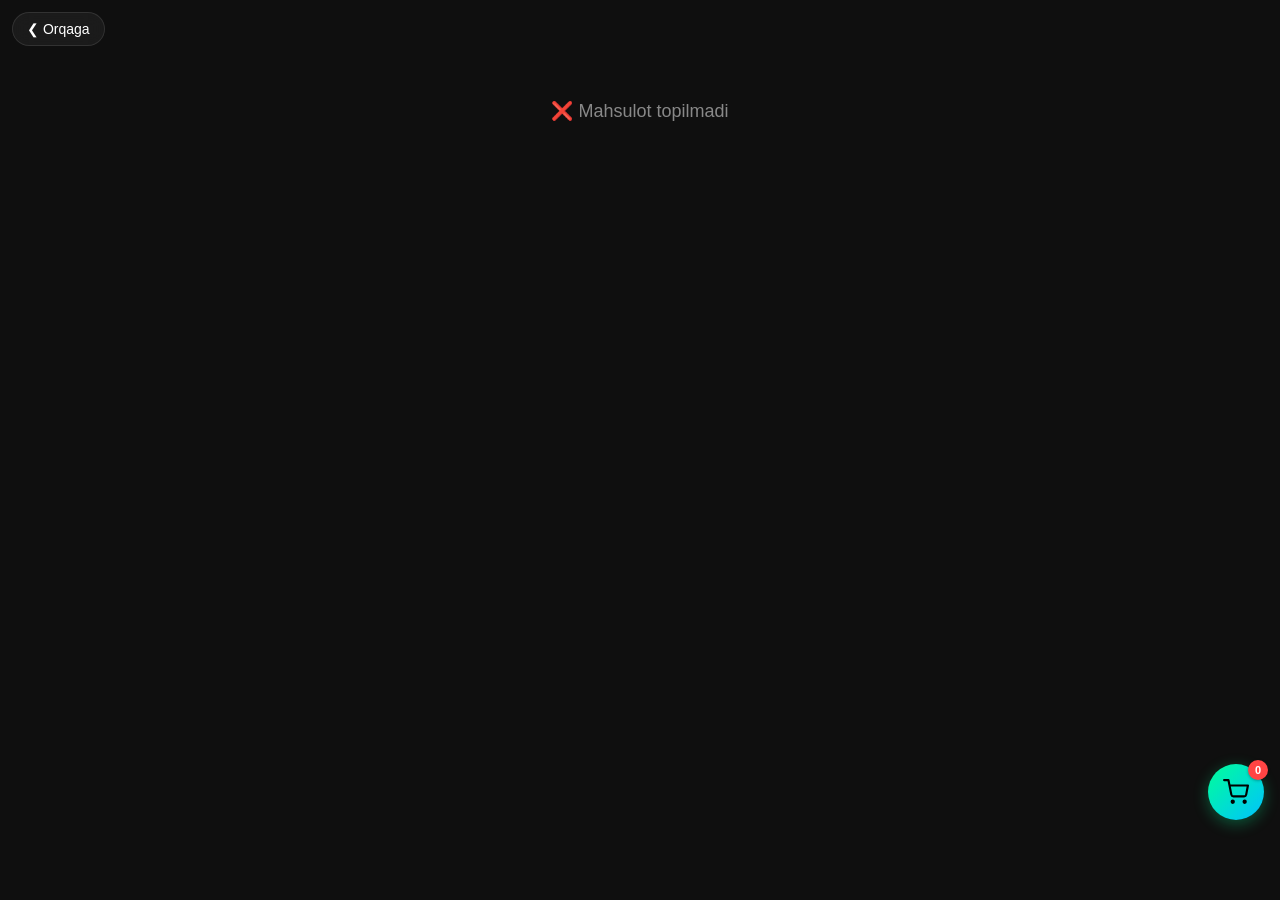
<file: category/detail/index.html>
<!DOCTYPE html>
<html lang="uz">
<head>
<meta charset="UTF-8">
<meta name="viewport" content="width=device-width, initial-scale=1.0, user-scalable=yes">
<title>Mahsulot detali</title>

<style>
* {
  box-sizing: border-box;
}

body {
  margin: 0;
  background: #0f0f0f;
  color: white;
  font-family: -apple-system, BlinkMacSystemFont, 'Segoe UI', Roboto, Arial, sans-serif;
}

/* FULLSCREEN MODAL */
#fsModal {
  position: fixed;
  top: 0;
  left: 0;
  width: 100%;
  height: 100%;
  background: rgba(0,0,0,0.96);
  display: none;
  align-items: center;
  justify-content: center;
  z-index: 9999;
  cursor: pointer;
}

#fsImg {
  max-width: 95%;
  max-height: 95%;
  object-fit: contain;
}

/* ORQAGA TUGMASI */
.back-btn {
  position: fixed;
  top: 12px;
  left: 12px;
  display: flex;
  align-items: center;
  gap: 8px;
  padding: 8px 14px;
  border-radius: 30px;
  background: rgba(30,30,30,0.8);
  backdrop-filter: blur(10px);
  color: white;
  font-size: 14px;
  font-weight: 500;
  cursor: pointer;
  z-index: 100;
  border: 1px solid rgba(255,255,255,0.1);
  transition: 0.2s;
}

.back-btn:hover {
  background: rgba(50,50,50,0.9);
}

.back-btn:active {
  transform: scale(0.96);
}

/* FLOAT CART */
.cart-btn {
  position: fixed;
  bottom: 80px;
  right: 16px;
  width: 56px;
  height: 56px;
  border-radius: 50%;
  background: linear-gradient(135deg, #00ff99, #00c2ff);
  display: flex;
  align-items: center;
  justify-content: center;
  cursor: pointer;
  z-index: 999;
  box-shadow: 0 4px 15px rgba(0,255,153,0.3);
  transition: transform 0.2s;
}

.cart-btn:active {
  transform: scale(0.94);
}

.cart-btn span {
  position: absolute;
  top: -4px;
  right: -4px;
  background: #ff4444;
  color: white;
  font-size: 11px;
  font-weight: bold;
  min-width: 20px;
  height: 20px;
  border-radius: 20px;
  display: flex;
  align-items: center;
  justify-content: center;
  padding: 0 5px;
  box-shadow: 0 1px 3px rgba(0,0,0,0.3);
}

/* ASOSIY KONTENT */
.poster-container {
  position: relative;
  background: #1a1a1a;
}

#posterImg {
  width: 100%;
  height: auto;
  max-height: 320px;
  object-fit: cover;
  display: block;
}

.fullscreen-icon {
  position: absolute;
  bottom: 12px;
  right: 12px;
  width: 40px;
  height: 40px;
  border-radius: 12px;
  background: rgba(0,0,0,0.6);
  backdrop-filter: blur(5px);
  display: flex;
  align-items: center;
  justify-content: center;
  cursor: pointer;
  color: white;
  font-size: 20px;
  transition: 0.2s;
}

.fullscreen-icon:active {
  background: rgba(0,0,0,0.8);
  transform: scale(0.95);
}

.info-panel {
  padding: 16px;
}

.product-name {
  margin: 0;
  font-size: 22px;
  font-weight: 700;
  letter-spacing: -0.3px;
}

.price-box {
  margin-top: 12px;
  font-size: 24px;
  font-weight: 800;
  background: linear-gradient(90deg, #00ff99, #00c2ff);
  -webkit-background-clip: text;
  -webkit-text-fill-color: transparent;
  background-clip: text;
}

/* MODEL SLIDER */
.model-slider {
  display: flex;
  gap: 10px;
  overflow-x: auto;
  padding: 8px 0 12px 0;
  margin-top: 8px;
  scrollbar-width: thin;
  -webkit-overflow-scrolling: touch;
}

.model-slider::-webkit-scrollbar {
  height: 3px;
}

.model-slider::-webkit-scrollbar-track {
  background: #2a2a2a;
  border-radius: 10px;
}

.model-slider::-webkit-scrollbar-thumb {
  background: #00ff99;
  border-radius: 10px;
}

.model-chip {
  flex: 0 0 auto;
  padding: 8px 16px;
  border-radius: 30px;
  background: #1e1e1e;
  font-size: 13px;
  font-weight: 500;
  cursor: pointer;
  white-space: nowrap;
  transition: all 0.2s;
  border: 1px solid #2a2a2a;
}

.model-chip.active {
  background: #00ff99;
  color: #000;
  border-color: #00ff99;
}

.model-chip:active {
  transform: scale(0.96);
}

.plus-btn{
  position: fixed;
  bottom: 0;
  left: 0;
  width: 100%;
  padding: 14px 20px;
  text-align: center;
  font-weight: 700;
  font-size: 16px;
  background: linear-gradient(90deg, #00ff99, #00c2ff);
  color: #000;
  cursor: pointer;
  z-index: 50;
  transition: 0.2s;
  border-top-left-radius: 20px;
  border-top-right-radius: 20px;
}

.plus-btn:active{
  opacity: 0.85;
  transform: scale(0.98);
}

/* ADD TO CART BOTTOM BAR */
.add-bar {
  position: fixed;
  bottom: 0;
  left: 0;
  width: 100%;
  padding: 14px 20px;
  text-align: center;
  font-weight: 700;
  font-size: 16px;
  background: linear-gradient(90deg, #00ff99, #00c2ff);
  color: #000;
  cursor: pointer;
  z-index: 50;
  transition: 0.2s;
  border-top-left-radius: 20px;
  border-top-right-radius: 20px;
}

.add-bar:active {
  opacity: 0.85;
  transform: scale(0.98);
}

/* DESCRIPTION */
.desc-card {
  background: #141414;
  border-radius: 20px;
  padding: 18px;
  margin: 16px;
  color: #c0c0c0;
  line-height: 1.7;
  font-size: 14px;
  border: 1px solid #222;
  margin-bottom: 100px;
}

.error-message {
  text-align: center;
  margin-top: 100px;
  color: #888;
  font-size: 18px;
}
</style>
</head>
<body>

<!-- FULLSCREEN MODAL -->
<div id="fsModal" onclick="closeFullScreen()">
  <img id="fsImg" alt="">
</div>

<!-- ORQAGA -->
<div class="back-btn" onclick="history.back()">
  ❮ Orqaga
</div>

<!-- FLOAT CART -->
<div class="cart-btn" onclick="goToCart()">
  <svg width="26" height="26" viewBox="0 0 24 24" fill="none" stroke="black" stroke-width="2" stroke-linecap="round" stroke-linejoin="round">
    <circle cx="9" cy="21" r="1"></circle>
    <circle cx="20" cy="21" r="1"></circle>
    <path d="M1 1h4l2.7 13.4a2 2 0 0 0 2 1.6h9.7a2 2 0 0 0 2-1.6L23 6H6"></path>
  </svg>
  <span id="cartCount">0</span>
</div>

<div id="app"></div>

<script src="../../data.js"></script>
<script>
// ================= GLOBAL =================
let selectedModel = null;
let currentCategory = null;
let currentItem = null;
let isSimpleProduct = false;

// ================= HELPERS =================
function formatPriceLocal(value) {
  if (typeof value === 'number') {
    return value.toLocaleString('uz-UZ') + " so'm";
  }
  return value;
}

function updateCartBadge() {
  const cart = JSON.parse(localStorage.getItem('cart')) || [];
  const totalCount = cart.reduce((sum, item) => sum + (item.count || 1), 0);
  const badge = document.getElementById('cartCount');
  if (badge) badge.innerText = totalCount;
}

function goToCart() {
  window.location.href = '../../cart.html';
}

// ================= PRICE GETTER =================
function getProductPrice(item, categoryKey, damasType) {
  if (item.price) {
    return item.price;
  }
  
  if (damasType && DAMAS_PRICES && DAMAS_PRICES[categoryKey]) {
    const damasPrice = DAMAS_PRICES[categoryKey][damasType];
    if (damasPrice) {
      return damasPrice.toLocaleString('uz-UZ') + " so'm";
    }
  }
  
  if (item.basePrice) {
    return item.basePrice.toLocaleString('uz-UZ') + " so'm";
  }
  
  return "Narx mavjud emas";
}

// ================= RENDER MODELS =================
function renderModels() {
  if (isSimpleProduct) return;
  
  const slider = document.getElementById('modelSlider');
  if (!slider) return;
  
  const CAR_MODELS = [
    { key: "cobalt", name: "🚗 COBALT" },
    { key: "lacetti_m", name: "🚗 LACETTI (MEX)" },
    { key: "lacetti_a", name: "🚗 GENTRA (AVTO)" },
    { key: "spark", name: "🚗 SPARK" },
    { key: "damas_komplekt", name: "🚐 DAMAS Kamplekt", damas: "komplekt" },
    { key: "damas_2", name: "🚐 DAMAS 2 QATOR", damas: "qator_2" },
    { key: "damas_1", name: "🚐 DAMAS 1 QATOR", damas: "qator_1" },
    { key: "nexia1", name: "🚗 NEXIA 1" },
    { key: "nexia2", name: "🚗 NEXIA 2" },
    { key: "nexia3", name: "🚗 NEXIA 3" },
    { key: "matiz", name: "🚗 MATIZ" },
    { key: "labo", name: "🚚 LABO" }
  ];
  
  slider.innerHTML = CAR_MODELS.map(model => `
    <div class="model-chip" data-key="${model.key}" data-damas="${model.damas || ''}" data-name="${model.name}">
      ${model.name}
    </div>
  `).join('');
  
  document.querySelectorAll('.model-chip').forEach(chip => {
    chip.addEventListener('click', () => {
      selectModel(chip.dataset.key, chip.dataset.damas, chip.dataset.name);
    });
  });
}

function selectModel(key, damasType, modelName) {
  // Labo tanlanganini aniqlash
  const isLabo = (key === 'labo');
  selectedModel = { key, damasType: damasType || null, name: modelName, isLabo: isLabo };
  
  document.querySelectorAll('.model-chip').forEach(chip => {
    chip.classList.remove('active');
    if (chip.dataset.key === key) {
      chip.classList.add('active');
    }
  });
  
  updatePriceDisplay();
  
  // Tugmalarni ko'rsatish
  const plusBtn = document.getElementById('plusBtn');
  const addBar = document.getElementById('addBar');
  if (plusBtn) plusBtn.style.display = 'none';
  if (addBar) addBar.style.display = 'block';
}

function updatePriceDisplay() {
  const priceEl = document.getElementById('priceEl');
  const addBar = document.getElementById('addBar');
  if (!priceEl || !currentItem) return;

  let displayPrice = "";
  
  if (!selectedModel) {
    displayPrice = formatPriceLocal(currentItem.basePrice);
  } else {
    // data.js dagi getPrice funksiyasidan foydalanamiz
    displayPrice = getPrice(
      currentItem, 
      currentCategory?.baseKey, 
      selectedModel.damasType, 
      selectedModel.isLabo
    );
  }

  // Narx 1 so'm ekanligini tekshirish (string yoki number holatida)
  const isOutOfStock = displayPrice.includes("1") && (displayPrice.length < 12); 

  if (isOutOfStock) { 
    priceEl.innerText = "Tugadi";
    priceEl.style.color = "#ff4444";
    
    if (addBar) {
      addBar.innerText = "Sotuvda mavjud emas";
      addBar.style.background = "#333";
      addBar.style.color = "#888";
      addBar.style.pointerEvents = "none";
    }
  } else {
    priceEl.innerText = displayPrice;
    priceEl.style.color = "";
    
    if (addBar) {
      addBar.innerText = "Savatga qo‘shish";
      addBar.style.background = "linear-gradient(90deg, #00ff99, #00c2ff)";
      addBar.style.color = "#000";
      addBar.style.pointerEvents = "auto";
      addBar.onclick = addToCart; // Hodisani qayta bog'lash
    }
  }
}

// ================= ADD TO CART (TUZATILDI) =================
function addToCart() {
  const cart = JSON.parse(localStorage.getItem('cart')) || [];

  const priceText = document.getElementById('priceEl')?.innerText || '';
  let priceNumber = 0;

  const match = priceText.match(/(\d[\d\s]*)/);
  if (match) {
    priceNumber = parseInt(match[0].replace(/\s/g, ''));
  }

  // MODEL ANIQLASH
  let carModel = "";
  let modelNameDisplay = "";

  if (selectedModel) {
    const activeChip = document.querySelector('.model-chip.active');
    if (activeChip) {
      modelNameDisplay = activeChip.innerText;
      carModel = modelNameDisplay;
    } else {
      carModel = selectedModel.name || selectedModel.key;
      modelNameDisplay = carModel;
    }
  } else if (currentCategory?.name) {
    carModel = currentCategory.name;
    modelNameDisplay = currentCategory.name;
  }

  // 🔥 EXISTING ITEM TEKSHIRISH
  const existingIndex = cart.findIndex(item =>
    item.id === currentItem.id &&
    item.modelName === modelNameDisplay
  );

  if (existingIndex !== -1) {
    // BOR → count++
    cart[existingIndex].count += 1;
  } else {
    // YO‘Q → yangi qo‘shamiz
    cart.push({
      id: currentItem.id,
      name: currentItem.name,
      price: priceNumber,
      priceText: priceText,
      poster: currentItem.poster,
      count: 1,
      addedAt: Date.now(),
      carModel: carModel,
      modelName: modelNameDisplay
    });
  }

  localStorage.setItem('cart', JSON.stringify(cart));
  updateCartBadge();

  // UI feedback
  const addBar = document.getElementById('addBar');
  if (addBar) {
    addBar.style.transform = 'scale(0.98)';
    addBar.innerText = "✅ Qo'shildi!";
    setTimeout(() => {
      addBar.style.transform = '';
      addBar.innerText = "Savatga qo‘shish";
    }, 1000);
  }
}

// Simple product (Onix/Tracker) uchun
function addOne() {
  const cart = JSON.parse(localStorage.getItem('cart')) || [];

  const priceText = document.getElementById('priceEl')?.innerText || '';
  let priceNumber = 0;

  const match = priceText.match(/(\d[\d\s]*)/);
  if (match) {
    priceNumber = parseInt(match[0].replace(/\s/g, ''));
  }

  const carModel = currentCategory?.name || "Avtomobil";

  // 🔥 EXISTING ITEM TEKSHIRISH
  const existingIndex = cart.findIndex(item =>
    item.id === currentItem.id &&
    item.modelName === carModel
  );

  if (existingIndex !== -1) {
    // BOR → count++
    cart[existingIndex].count += 1;
  } else {
    // YO‘Q → yangi
    cart.push({
      id: currentItem.id,
      name: currentItem.name,
      price: priceNumber,
      priceText: priceText,
      poster: currentItem.poster,
      count: 1,
      addedAt: Date.now(),
      carModel: carModel,
      modelName: carModel
    });
  }

  localStorage.setItem('cart', JSON.stringify(cart));
  updateCartBadge();

  // UI animatsiya
  const btn = document.getElementById('plusBtn');
  if (btn) {
    btn.style.transform = 'scale(0.9)';
    setTimeout(() => btn.style.transform = '', 150);
  }
}

// ================= FULLSCREEN =================
function openFullScreen() {
  const img = document.getElementById('posterImg');
  const fsImg = document.getElementById('fsImg');
  if (img && fsImg) {
    fsImg.src = img.src;
    document.getElementById('fsModal').style.display = 'flex';
  }
}

function closeFullScreen() {
  document.getElementById('fsModal').style.display = 'none';
}

// ================= RENDER PAGE =================
function renderPage() {
  const urlParams = new URLSearchParams(window.location.search);
  const catId = urlParams.get('cat');
  const itemId = urlParams.get('id');
  
  // 1. Ma'lumotlar borligini tekshirish
  if (!catId || !itemId || !window.categories) {
    document.getElementById('app').innerHTML = '<div class="error-message">❌ Mahsulot topilmadi</div>';
    return;
  }
  
  currentCategory = window.categories.find(c => c.id === catId);
  if (!currentCategory) {
    document.getElementById('app').innerHTML = '<div class="error-message">❌ Kategoriya topilmadi</div>';
    return;
  }
  
  currentItem = currentCategory.items.find(i => i.id === itemId);
  if (!currentItem) {
    document.getElementById('app').innerHTML = '<div class="error-message">❌ Mahsulot topilmadi</div>';
    return;
  }
  
  // 2. Mahsulot turini aniqlash
  isSimpleProduct = !currentCategory.baseKey;
  
  const initialPrice = currentItem.price 
    ? currentItem.price 
    : (currentItem.basePrice ? currentItem.basePrice.toLocaleString('uz-UZ') + " so'm" : "Narx mavjud emas");
  
  // 3. HTML strukturani chizish
  document.getElementById('app').innerHTML = `
    <div class="poster-container">
      <img id="posterImg" src="${currentItem.poster}" alt="${currentItem.name}">
      <div class="fullscreen-icon" onclick="openFullScreen()">⛶</div>
    </div>
    
    <div class="info-panel">
      <h1 class="product-name">${currentItem.name}</h1>
      <div class="price-box" id="priceEl">${initialPrice}</div>
      <div id="modelSlider" class="model-slider" style="display: ${isSimpleProduct ? 'none' : 'flex'}"></div>
    </div>
    
    <div class="desc-card">
      ${currentItem.desc.replace(/\n/g, '<br>')}
    </div>

    <button id="plusBtn" class="plus-btn" style="display: ${isSimpleProduct ? 'block' : 'none'}">
      Savatga qo‘shish
    </button>

    <div id="addBar" class="add-bar" style="display: none">Savatga qo‘shish</div>
  `;
  
  // 4. Elementlarni JS o'zgaruvchilariga biriktirish
  const priceEl = document.getElementById('priceEl');
  const plusBtn = document.getElementById('plusBtn');

  // 5. Murakkab mahsulotlar (Damas, Labo) uchun modellar ro'yxatini chiqarish
  if (!isSimpleProduct) {
    renderModels(); // Bu funksiya data.js dan modellarni chizadi
  }

  // 6. Oddiy mahsulotlar (Onix, Tracker) uchun "Tugadi" tekshiruvi
  if (isSimpleProduct) {
    const p = currentItem.price;
    // Agar narx "1 so'm", "1" yoki sonli 1 bo'lsa
    if (p === "1 so'm" || p === "1" || p === 1) {
      if (priceEl) {
        priceEl.innerText = "Tugadi";
        priceEl.style.color = "#ff4444";
      }
      if (plusBtn) {
        plusBtn.innerText = "Sotuvda mavjud emas";
        plusBtn.style.background = "#333";
        plusBtn.style.color = "#888";
        plusBtn.style.pointerEvents = "none";
      }
    } else {
      plusBtn.onclick = addOne;
    }
  }
  
  updateCartBadge();
}

renderPage();
window.addEventListener('focus', updateCartBadge);
window.updateCartBadge = updateCartBadge;
</script>
</body>
</html>
</file>
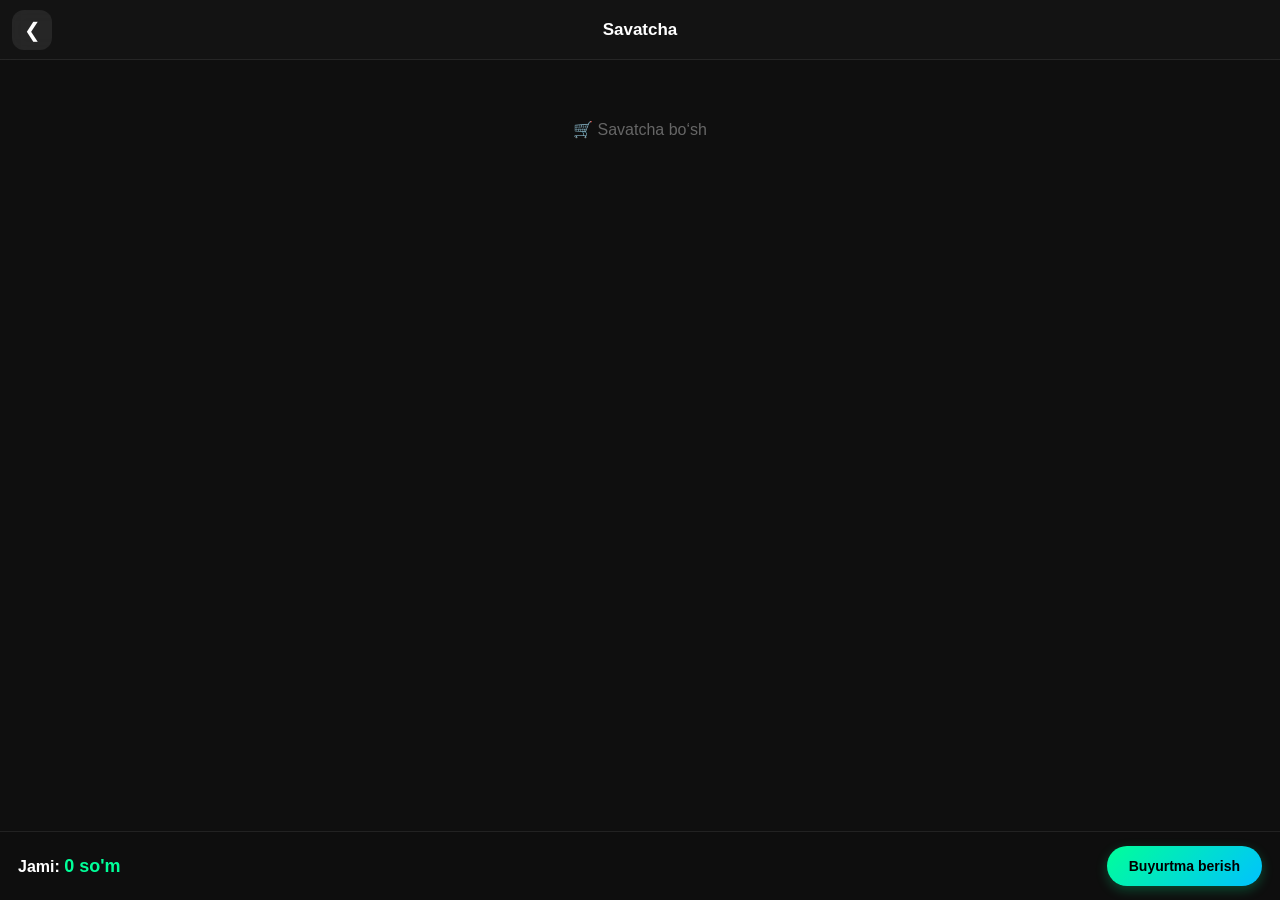
<file: cart.html>
<!DOCTYPE html>
<html lang="uz">
<head>
<meta charset="UTF-8">
<meta name="viewport" content="width=device-width, initial-scale=1.0, user-scalable=yes">
<title>Savatcha</title>

<style>
* {
  box-sizing: border-box;
}

body {
  margin: 0;
  background: #0f0f0f;
  color: white;
  font-family: -apple-system, BlinkMacSystemFont, 'Segoe UI', Roboto, Arial, sans-serif;
}

/* TOPBAR */
.topbar {
  position: fixed;
  top: 0;
  left: 0;
  width: 100%;
  height: 60px;
  display: flex;
  align-items: center;
  justify-content: center;
  background: rgba(20,20,20,0.85);
  backdrop-filter: blur(12px);
  border-bottom: 1px solid rgba(255,255,255,0.08);
  z-index: 1000;
}

.back-btn {
  position: absolute;
  left: 12px;
  width: 40px;
  height: 40px;
  border-radius: 12px;
  display: flex;
  align-items: center;
  justify-content: center;
  background: rgba(255,255,255,0.08);
  color: white;
  cursor: pointer;
  font-size: 20px;
  transition: 0.2s;
}

.back-btn:active {
  background: rgba(255,255,255,0.15);
  transform: scale(0.95);
}

.title {
  font-size: 17px;
  font-weight: 600;
}

/* CART LIST */
.cart-list {
  margin-top: 70px;
  margin-bottom: 100px;
}

.empty-cart {
  text-align: center;
  margin-top: 120px;
  color: #666;
  font-size: 16px;
}

/* CARD ITEM */
.cart-item {
  display: flex;
  gap: 14px;
  padding: 14px;
  border-bottom: 1px solid #222;
  background: #0f0f0f;
}

.item-image {
  width: 70px;
  height: 70px;
  border-radius: 12px;
  object-fit: cover;
  background: #1a1a1a;
}

.item-info {
  flex: 1;
}

.item-name {
  font-size: 15px;
  font-weight: 600;
  margin-bottom: 4px;
}

.item-model {
  font-size: 12px;
  color: #00ff99;
  margin-bottom: 4px;
}

.item-price {
  font-size: 13px;
  color: #aaa;
  margin-bottom: 8px;
}

/* COUNTER */
.counter {
  display: inline-flex;
  align-items: center;
  background: #1a1a1a;
  border-radius: 12px;
  overflow: hidden;
  margin-top: 4px;
}

.counter-btn {
  width: 34px;
  height: 34px;
  border: none;
  background: #111;
  color: white;
  font-size: 18px;
  font-weight: bold;
  cursor: pointer;
  transition: 0.1s;
}

.counter-btn:active {
  background: #222;
  transform: scale(0.95);
}

.counter-input {
  width: 50px;
  text-align: center;
  border: none;
  background: #1a1a1a;
  color: white;
  font-size: 15px;
  font-weight: 500;
  padding: 8px 0;
}

.counter-input:focus {
  outline: none;
}

.item-sum {
  font-size: 14px;
  font-weight: 700;
  color: #00ff99;
  margin-top: 8px;
}

.remove-btn {
  background: none;
  border: none;
  color: #ff5555;
  font-size: 22px;
  cursor: pointer;
  padding: 0 8px;
  transition: 0.1s;
}

.remove-btn:active {
  transform: scale(0.9);
  opacity: 0.7;
}

/* BOTTOM BAR */
.bottom-bar {
  position: fixed;
  bottom: 0;
  left: 0;
  width: 100%;
  padding: 14px 18px;
  background: rgba(15,15,15,0.95);
  backdrop-filter: blur(12px);
  display: flex;
  justify-content: space-between;
  align-items: center;
  border-top: 1px solid #222;
  z-index: 100;
}

.total-price {
  font-size: 16px;
  font-weight: 600;
  color: white;
}

.total-price span {
  color: #00ff99;
  font-size: 18px;
}

.send-btn {
  padding: 12px 22px;
  border-radius: 30px;
  font-weight: 700;
  font-size: 14px;
  cursor: pointer;
  background: linear-gradient(135deg, #00ff99, #00c2ff);
  color: #000;
  border: none;
  transition: 0.2s;
  box-shadow: 0 4px 12px rgba(0,255,153,0.25);
}

.send-btn:active {
  transform: scale(0.96);
}

/* MODAL */
.modal {
  position: fixed;
  top: 0;
  left: 0;
  width: 100%;
  height: 100%;
  background: rgba(0,0,0,0.75);
  backdrop-filter: blur(5px);
  display: none;
  align-items: center;
  justify-content: center;
  z-index: 9999;
}

.modal-content {
  width: 90%;
  max-width: 330px;
  background: #1a1a1a;
  padding: 24px 20px;
  border-radius: 24px;
  border: 1px solid #333;
  text-align: center;
}

.modal-title {
  margin-bottom: 16px;
  display: flex;
  align-items: center;
  justify-content: center;
  gap: 8px;
  font-size: 18px;
  font-weight: 600;
}

.phone-input {
  width: 100%;
  height: 48px;
  padding: 0 14px;
  border-radius: 14px;
  border: none;
  outline: none;
  background: #111;
  color: white;
  font-size: 16px;
  margin-bottom: 18px;
  text-align: center;
  letter-spacing: 0.5px;
}

.confirm-btn {
  width: 100%;
  padding: 14px;
  border: none;
  border-radius: 14px;
  background: linear-gradient(90deg, #00ff99, #00c2ff);
  color: #000;
  font-weight: 700;
  font-size: 15px;
  cursor: pointer;
  display: flex;
  align-items: center;
  justify-content: center;
  gap: 8px;
  transition: 0.2s;
}

.confirm-btn:active {
  transform: scale(0.97);
}

.cancel-modal {
  margin-top: 12px;
  color: #888;
  font-size: 13px;
  cursor: pointer;
  display: inline-block;
  padding: 6px 12px;
}

.cancel-modal:active {
  color: #aaa;
}
</style>
</head>
<body>

<div class="topbar">
  <div class="back-btn" onclick="history.back()">❮</div>
  <div class="title">Savatcha</div>
</div>

<div id="cartList" class="cart-list"></div>

<div class="bottom-bar">
  <div class="total-price">Jami: <span id="totalPrice">0 so'm</span></div>
  <button class="send-btn" onclick="showPhoneModal()">Buyurtma berish</button>
</div>

<!-- MODAL -->
<div id="phoneModal" class="modal">
  <div class="modal-content">
    <div class="modal-title">
      <svg width="20" height="20" viewBox="0 0 24 24" fill="none" stroke="#00ff99" stroke-width="2">
        <path d="M22 16.92v3a2 2 0 0 1-2.18 2 19.8 19.8 0 0 1-8.63-3.07 19.5 19.5 0 0 1-6-6A19.8 19.8 0 0 1 2.08 4.18 2 2 0 0 1 4.06 2h3a2 2 0 0 1 2 1.72c.12.86.33 1.7.61 2.5a2 2 0 0 1-.45 2.11L8.09 9.91a16 16 0 0 0 6 6l1.58-1.13a2 2 0 0 1 2.11-.45c.8.28 1.64.49 2.5.61A2 2 0 0 1 22 16.92z"/>
      </svg>
      Telefon raqam
    </div>
    
    <input id="phoneInput" class="phone-input" type="tel" placeholder="+998 __ ___ __ __" value="+998 ">
    
    <button class="confirm-btn" onclick="confirmOrder()">
      <svg width="18" height="18" viewBox="0 0 24 24" fill="none" stroke="black" stroke-width="2">
        <line x1="22" y1="2" x2="11" y2="13"></line>
        <polygon points="22 2 15 22 11 13 2 9 22 2"></polygon>
      </svg>
      YUBORISH
    </button>
    
    <div class="cancel-modal" onclick="closeModal()">Bekor qilish</div>
  </div>
</div>

<script src="data.js"></script>
<script>
// ================= GLOBAL =================
let cart = [];

// ================= HELPERS =================
function loadCart() {
  cart = JSON.parse(localStorage.getItem('cart')) || [];
}

function saveCart() {
  localStorage.setItem('cart', JSON.stringify(cart));
}

function formatSum(value) {
  return value.toLocaleString('uz-UZ') + " so'm";
}

// ================= RENDER =================
// ================= RENDER (TUZATILDI) =================
function renderCart() {
  const container = document.getElementById('cartList');
  const totalSpan = document.getElementById('totalPrice');
  
  if (!cart.length) {
    container.innerHTML = '<div class="empty-cart">🛒 Savatcha bo‘sh</div>';
    if (totalSpan) totalSpan.innerText = '0 so\'m';
    return;
  }
  
  let total = 0;
  let html = '';
  
  cart.forEach((item, index) => {
    let priceValue = 0;
    if (typeof item.price === 'number') {
      priceValue = item.price;
    } else if (typeof item.price === 'string') {
      const match = item.price.match(/(\d[\d\s]*)/);
      if (match) priceValue = parseInt(match[0].replace(/\s/g, ''));
    } else if (item.priceText) {
      const match = item.priceText.match(/(\d[\d\s]*)/);
      if (match) priceValue = parseInt(match[0].replace(/\s/g, ''));
    }
    
    const count = item.count || 1;
    const sum = priceValue * count;
    total += sum;
    
    const priceDisplay = item.priceText || formatSum(priceValue);
    
    // MASHINA MARKASI - ENDI TO'G'RI KO'RINADI
    let modelHtml = '';
    if (item.modelName) {
      modelHtml = `<div class="item-model">🚗 ${item.modelName}</div>`;
    } else if (item.carModel) {
      modelHtml = `<div class="item-model">🚗 ${item.carModel}</div>`;
    } else if (item.model) {
      modelHtml = `<div class="item-model">🚗 ${item.model.toUpperCase()}</div>`;
    }
    
    html += `
      <div class="cart-item" data-index="${index}">
        <img class="item-image" src="${item.poster}" onerror="this.src='https://placehold.co/70x70?text=No+Image'">
        
        <div class="item-info">
          <div class="item-name">${escapeHtml(item.name)}</div>
          ${modelHtml}
          <div class="item-price">${priceDisplay}</div>
          
          <div class="counter">
            <button class="counter-btn" onclick="changeCount(${index}, -1)">−</button>
            <input class="counter-input" type="number" min="1" value="${count}" onchange="setCount(${index}, this.value)">
            <button class="counter-btn" onclick="changeCount(${index}, 1)">+</button>
          </div>
          
          <div class="item-sum">${formatSum(sum)}</div>
        </div>
        
        <button class="remove-btn" onclick="removeItem(${index})">🗑</button>
      </div>
    `;
  });
  
  container.innerHTML = html;
  if (totalSpan) totalSpan.innerText = formatSum(total);
}

function escapeHtml(str) {
  if (!str) return '';
  return str.replace(/[&<>]/g, function(m) {
    if (m === '&') return '&amp;';
    if (m === '<') return '&lt;';
    if (m === '>') return '&gt;';
    return m;
  });
}

// ================= CART ACTIONS =================
function changeCount(index, delta) {
  if (!cart[index]) return;
  const newCount = (cart[index].count || 1) + delta;
  if (newCount < 1) return;
  cart[index].count = newCount;
  saveCart();
  renderCart();
}

function setCount(index, value) {
  if (!cart[index]) return;
  let newCount = parseInt(value);
  if (isNaN(newCount) || newCount < 1) newCount = 1;
  cart[index].count = newCount;
  saveCart();
  renderCart();
}

function removeItem(index) {
  cart.splice(index, 1);
  saveCart();
  renderCart();
}

// ================= MODAL =================
function showPhoneModal() {
  if (!cart.length) {
    alert("Savatcha bo'sh!");
    return;
  }
  document.getElementById('phoneModal').style.display = 'flex';
}

function closeModal() {
  document.getElementById('phoneModal').style.display = 'none';
  const phoneInput = document.getElementById('phoneInput');
  if (phoneInput) phoneInput.value = '+998 ';
}

// Telefon formatlash
function formatPhone(input) {
  let numbers = input.value.replace(/\D/g, '');
  if (!numbers.startsWith('998')) numbers = '998';
  numbers = numbers.slice(0, 12);
  
  let formatted = '+998 ';
  if (numbers.length > 3) formatted += numbers.slice(3, 5);
  if (numbers.length > 5) formatted += ' ' + numbers.slice(5, 8);
  if (numbers.length > 8) formatted += ' ' + numbers.slice(8, 10);
  if (numbers.length > 10) formatted += ' ' + numbers.slice(10, 12);
  
  input.value = formatted;
}

// ================= CONFIRM ORDER =================
// ================= CONFIRM ORDER (TUZATILDI) =================
async function confirmOrder() {
  const phoneInput = document.getElementById('phoneInput');
  let numbers = phoneInput.value.replace(/\D/g, '');

  if (numbers.length !== 12) {
    alert("📞 Telefon raqam noto'g'ri! (+998 XX XXX XX XX)");
    return;
  }

  const phone = '+' + numbers;

  if (!cart.length) {
    alert("🛒 Savatcha bo'sh!");
    return;
  }

  let total = 0;
  let orderText = "🛍 *YANGI BUYURTMA* 🛍\n\n";
  orderText += "━ ━ ━ ━ ━ ━ ━ ━ ━\n\n";
  
  let itemNumber = 1;
  
  for (const item of cart) {
    let priceValue = 0;
    if (typeof item.price === 'number') {
      priceValue = item.price;
    } else if (typeof item.price === 'string') {
      const match = item.price.match(/(\d[\d\s]*)/);
      if (match) priceValue = parseInt(match[0].replace(/\s/g, ''));
    } else if (item.basePrice) {
      priceValue = item.basePrice;
    }
    
    const count = item.count || 1;
    const sum = priceValue * count;
    total += sum;
    
    const formattedPrice = priceValue.toLocaleString('uz-UZ') + " so'm";
    const formattedSum = sum.toLocaleString('uz-UZ') + " so'm";
    
    orderText += `📦 *${itemNumber}. ${item.name}*\n`;
    
    // MASHINA MARKASI QO'SHILDI
    if (item.modelName) {
      orderText += `   🚗 Mashina: ${item.modelName}\n`;
    } else if (item.carModel) {
      orderText += `   🚗 Mashina: ${item.carModel}\n`;
    }
    
    orderText += `   💰 Narxi: ${formattedPrice}\n`;
    orderText += `   🔢 Soni: ${count} ta\n`;
    orderText += `   💵 Jami: ${formattedSum}\n`;
    orderText += `   🖼 Rasm: ${item.poster}\n\n`;
    
    itemNumber++;
  }
  
  orderText += "━ ━ ━ ━ ━ ━ ━ ━ ━\n\n";
  orderText += `💰 *UMUMIY SUMMA:* ${total.toLocaleString('uz-UZ')} so'm\n`;
  orderText += `📱 *Telefon:* ${phone}\n\n`;
  orderText += "━ ━ ━ ━ ━ ━ ━ ━ ━\n";
  orderText += "✅ Buyurtma qabul qilindi!";

  const BOT_TOKEN = "8782268946:AAEFcwmQNZxd0fefc_eQRTUKd-IqzYuA-AY";
  const CHAT_ID = "-1003703851469";

  try {
    const mediaGroup = [];
    
    for (let i = 0; i < cart.length; i++) {
      const item = cart[i];
      if (item.poster && item.poster.startsWith('http')) {
        mediaGroup.push({
          type: "photo",
          media: item.poster,
          caption: i === 0 ? orderText : undefined
        });
      }
    }
    
    if (mediaGroup.length > 0) {
      await fetch(`https://api.telegram.org/bot${BOT_TOKEN}/sendMediaGroup`, {
        method: "POST",
        headers: {
          "Content-Type": "application/json"
        },
        body: JSON.stringify({
          chat_id: CHAT_ID,
          media: mediaGroup
        })
      });
    } else {
      await fetch(`https://api.telegram.org/bot${BOT_TOKEN}/sendMessage`, {
        method: "POST",
        headers: {
          "Content-Type": "application/json"
        },
        body: JSON.stringify({
          chat_id: CHAT_ID,
          text: orderText,
          parse_mode: "Markdown"
        })
      });
    }
    
    alert("✅ Buyurtma muvaffaqiyatli yuborildi!\n\nOperator siz bilan bog'lanadi.");
    
    localStorage.removeItem('cart');
    cart = [];
    renderCart();
    closeModal();
    
    setTimeout(() => {
      window.location.href = "../index.html";
    }, 2000);
    
  } catch (err) {
    console.error("Xatolik:", err);
    alert("❌ Xatolik yuz berdi. Qayta urinib ko'ring.");
  }
}
// ================= INIT =================
loadCart();
renderCart();

// Input formatting
const phoneInput = document.getElementById('phoneInput');
if (phoneInput) {
  phoneInput.addEventListener('input', function() { formatPhone(this); });
}

// LocalStorage o'zgarishini kuzatish
window.addEventListener('storage', function(e) {
  if (e.key === 'cart') {
    loadCart();
    renderCart();
  }
});

window.addEventListener('focus', function() {
  loadCart();
  renderCart();
});
</script>
</body>
</html>
</file>
